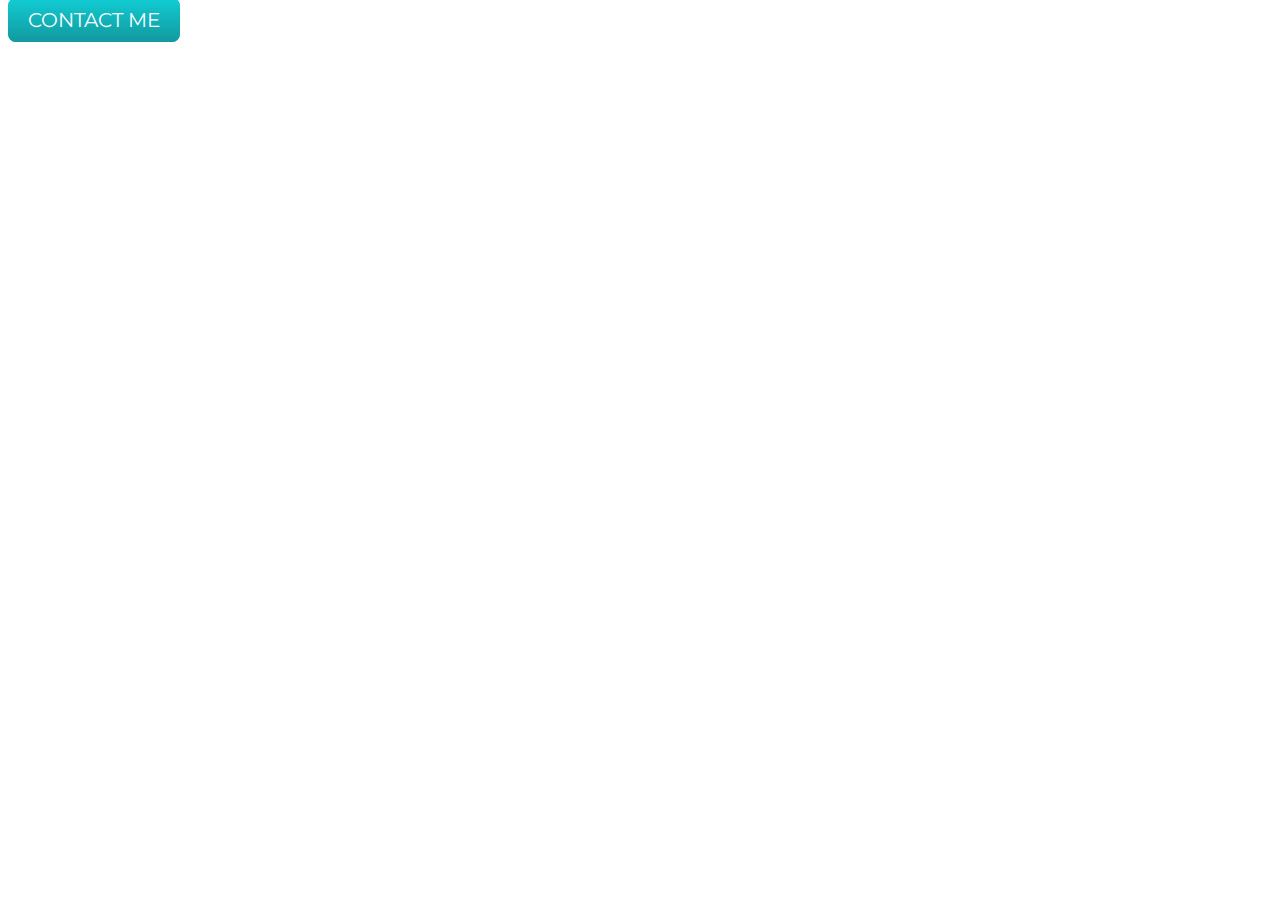
<file: Starting_files/index.html>
<!DOCTYPE html>
<html>

<head>
  <meta charset="utf-8">
  <title>Adarsh</title>
  <link rel="stylesheet" href="styles.css">
  <link rel="icon" href="images/favicon.ico">
  <link href="https://fonts.googleapis.com/css2?family=Merriweather&family=Montserrat&family=Sacramento&display=swap" rel="stylesheet">
</head>

<body>
  <div class="top-container">
  </div>

  <div class="middle-container">
      <a class="btn">CONTACT ME</a>
    </div>
  </div>

  <div class="bottom-container">

  </div>

</body>

</html>
</file>
<file: Starting_files/styles.css>
.btn {
    background: #11cdd4;
    background-image: -webkit-linear-gradient(top, #11cdd4, #11999e);
    background-image: -moz-linear-gradient(top, #11cdd4, #11999e);
    background-image: -ms-linear-gradient(top, #11cdd4, #11999e);
    background-image: -o-linear-gradient(top, #11cdd4, #11999e);
    background-image: linear-gradient(to bottom, #11cdd4, #11999e);
    -webkit-border-radius: 8;
    -moz-border-radius: 8;
    border-radius: 8px;
    font-family: 'Montserrat', sans-serif;
    color: #ffffff;
    font-size: 20px;
    padding: 10px 20px 10px 20px;
    text-decoration: none;
  }
  
  .btn:hover {
    background: #30e3cb;
    background-image: -webkit-linear-gradient(top, #30e3cb, #2bc4ad);
    background-image: -moz-linear-gradient(top, #30e3cb, #2bc4ad);
    background-image: -ms-linear-gradient(top, #30e3cb, #2bc4ad);
    background-image: -o-linear-gradient(top, #30e3cb, #2bc4ad);
    background-image: linear-gradient(to bottom, #30e3cb, #2bc4ad);
    text-decoration: none;
  }
</file>
